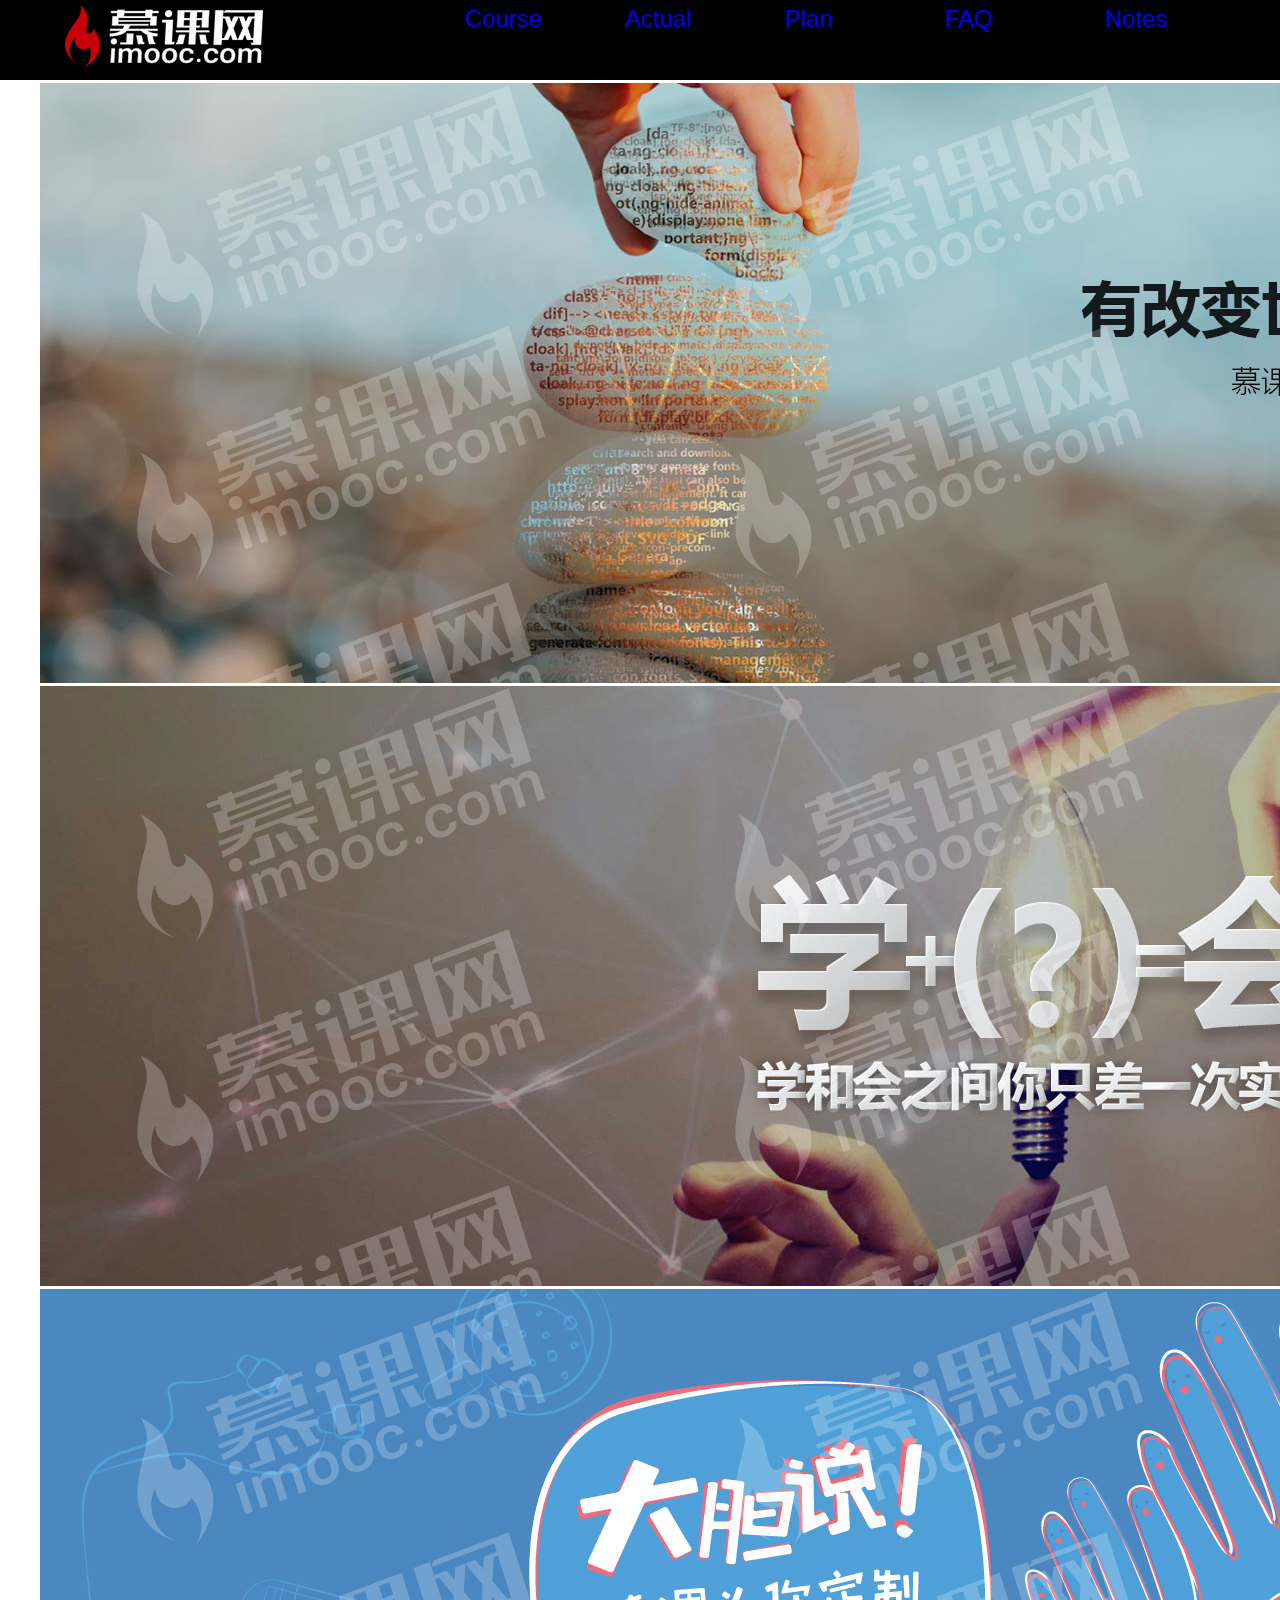
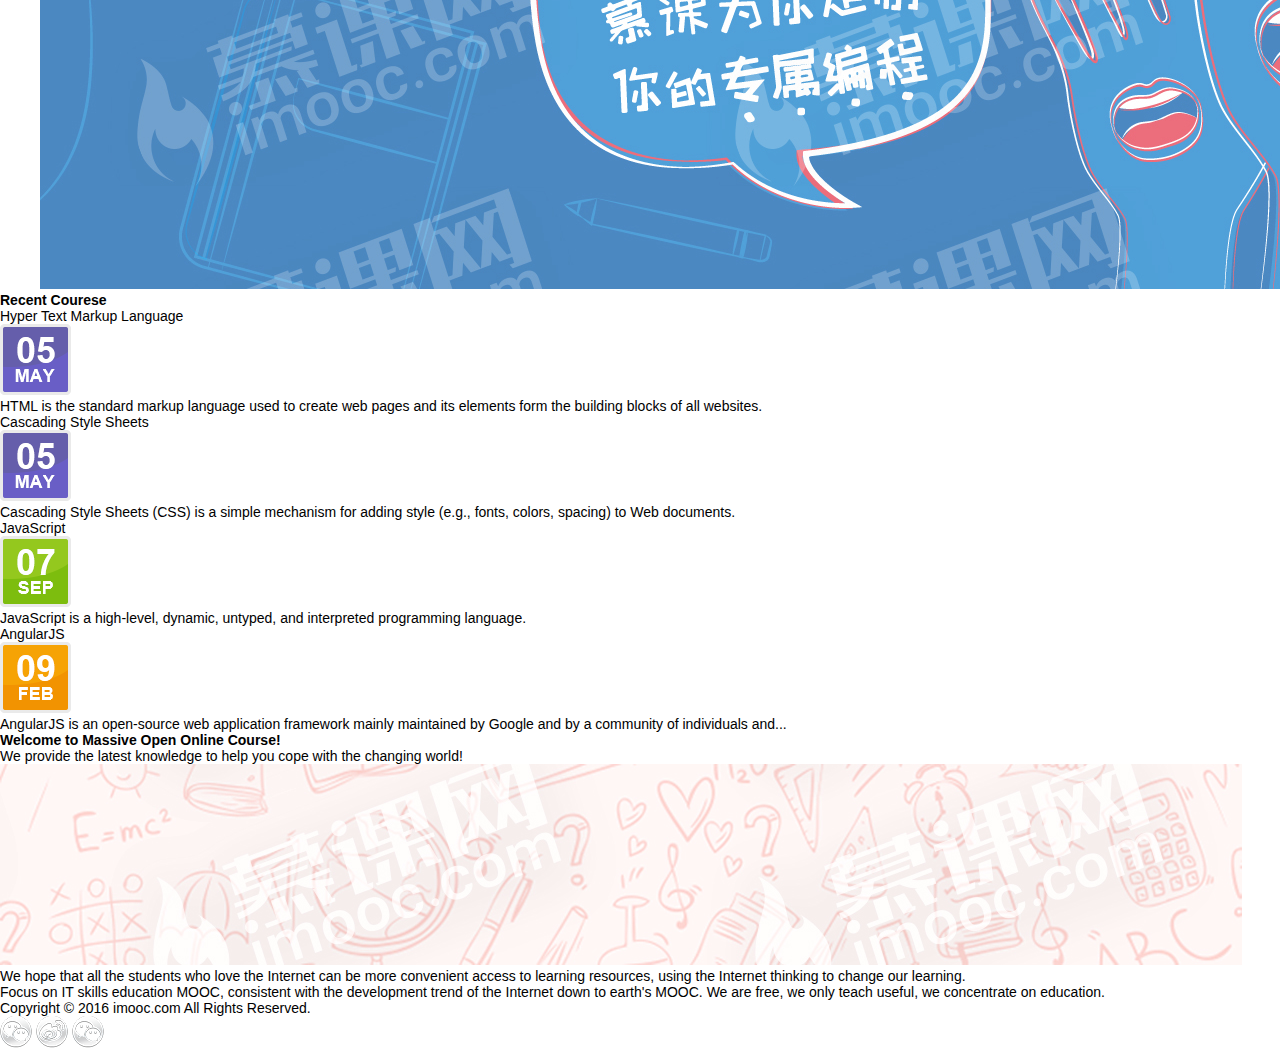
<file: 2/index.html>
<!DOCTYPE html>
<html lang="en">
<head>
	<meta charset="UTF-8">
	<meta name="viewport" content="width=device-width, initial-scale=1.0">
	<title>index</title>
	<link rel="stylesheet" href="index.css">
</head>
<body>
	<header>
		<div class="container">
		<a href="index.	html">
		<img src="img/logo.png" alt=""></a>
		<nav>
			<a href="#">Course</a>
			<a href="#">Actual</a>
			<a href="#">Plan</a>
			<a href="#">FAQ</a>
			<a href="#">Notes</a>
		</nav>
		</div>
	</header>
	<section class="banner">
		<ul>
			<li><img src="img/banner/banner1.jpg" ></li>
			<li><img src="img/banner/banner2.jpg" ></li>
			<li><img src="img/banner/banner3.jpg" ></li>
		</ul>
	</section>
	<section class="main">
		<aside>
			<h1>Recent <samp>Courese</samp></h1>
			<dl>
				<dt>Hyper Text Markup Language</dt>
				<dd><img src="img/Course/05_05.png"></dd>
				<dd>HTML is the standard markup language used to create web pages and its elements form the building blocks of all websites.</dd>
			</dl>
			<dl>
				<dt>Cascading Style Sheets</dt>
				<dd><img src="img/Course/05_05.png"></dd>
				<dd>Cascading Style Sheets (CSS) is a simple mechanism for adding style (e.g., fonts, colors, spacing) to Web documents.</dd>
			</dl>
			<dl>
				<dt>JavaScript</dt>
				<dd><img src="img/Course/09_07.png"></dd>
				<dd>JavaScript is a high-level, dynamic, untyped, and interpreted programming language.</dd>
			</dl>
			<dl>
				<dt>AngularJS</dt>
				<dd><img src="img/Course/02_09.png"></dd>
				<dd>AngularJS is an open-source web application framework mainly maintained by Google and by a community of individuals and...</dd>
			</dl>
		</aside>
		<article>
			<h1>Welcome to <samp>Massive Open Online Course!</samp> </h1>
			<p>We provide the latest knowledge to help you cope with the changing world!</p>
			<img src="img/article.jpg">
			<p>We hope that all the students who love the Internet can be more convenient access to learning resources, using the Internet thinking to change our learning.</p>
			<p>Focus on IT skills education MOOC, consistent with the development trend of the Internet down to earth's MOOC. We are free, we only teach useful, we concentrate on education.</p>
		</article>
	</section>
	<footer>
		<div class="container">
			<p>Copyright © 2016 imooc.com All Rights Reserved.</p>
			<span></span>
			<img src="img/icon/weichat.png" alt="">
			<img src="img/icon/sina.png" alt="">
			<img src="img/icon/weichat.png" alt="">
		</div>
	</footer>
</body>
</html>
</file>
<file: 2/index.css>
*{
	font-family: Arial;
	font-size: 14px;
	margin: 0;
	padding: 0；
	border:none;
}
a{
	text-decoration: none;
}
ul{
	list-style: none;
}
header{
	height: 80px;
	background: #000;
}
header .container{
	width: 1200px;
	margin: 0 auto;
}
header .container a{
	display: block;
	float: left;
	margin: 5px 25px;
}
header .container nav{
	float: right;
}
header .container nav a {
	font-size: 24px;
	display: block;
	width: 110px;
	height: 73px;
}
</file>
